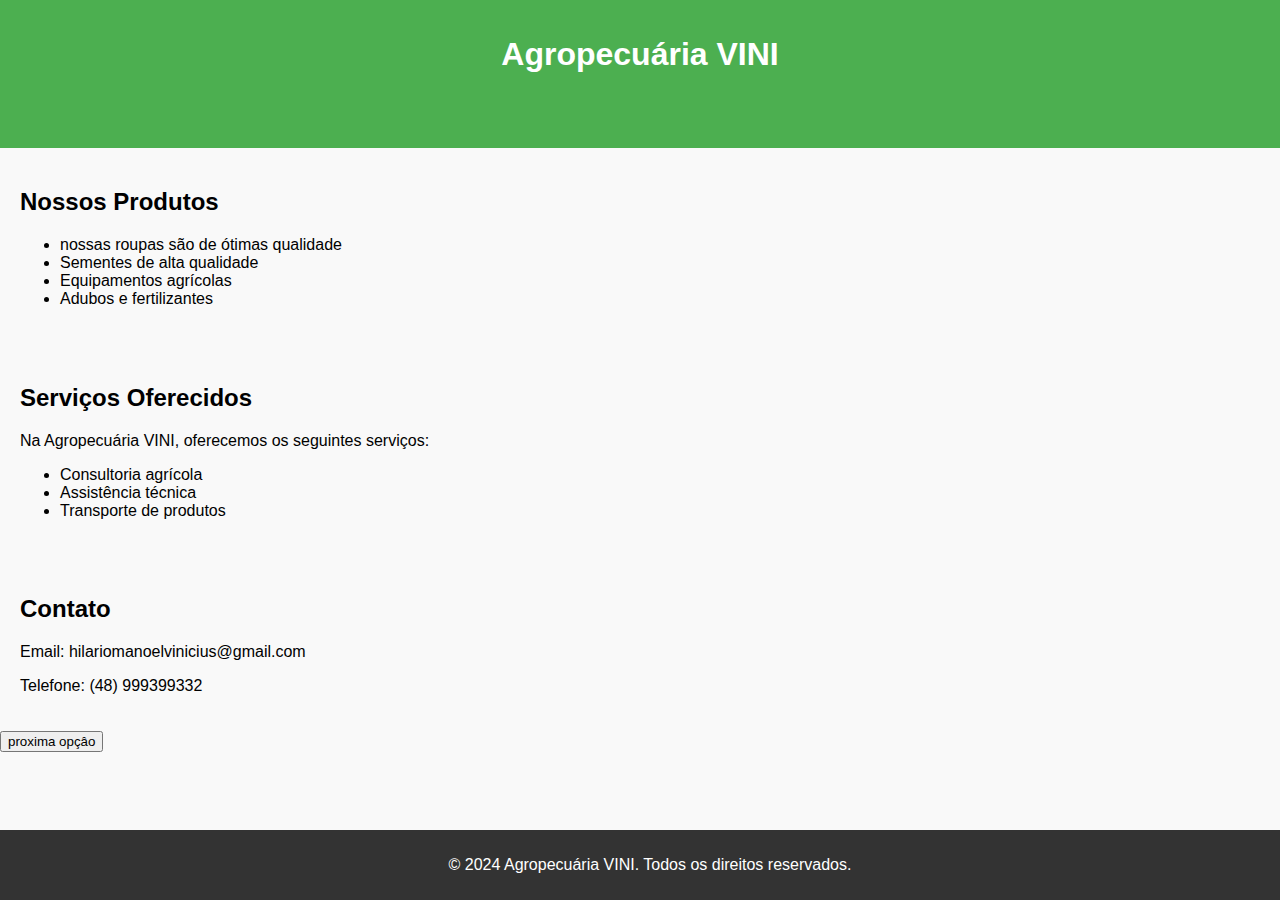
<file: index.html>
<html lang="pt-BR">
<head>
    <meta charset="UTF-8">
    <meta name="viewport" content="width=device-width, initial-scale=1.0">
    <title>Agropecuária VINI</title>
    <style>
        body {
            font-family: Arial, sans-serif;
            margin: 0;
            padding: 0;
            background-color: #f9f9f9;
        }
        header {
            background-color: #4CAF50;
            color: white;
            padding: 15px;
            text-align: center;
        }
        nav {
            margin: 20px 0;
        }
        nav a {
            margin: 0 15px;
            text-decoration: none;
            color: #4CAF50;
        }
        section {
            padding: 20px;
        }
        footer {
            text-align: center;
            padding: 10px;
            background-color: #333;
            color: white;
            position: absolute;
            bottom: 0;
            width: 100%;
        }
    </style>
</head>
<body>

<header>
    <h1>Agropecuária VINI</h1>
    <nav>
        <a href="#produtos">Produtos</a>
        <a href="#servicos">Serviços</a>
        <a href="#contato">Contato</a>
    </nav>
</header>

<section id="produtos">
    <h2>Nossos Produtos</h2>
    <ul>
        <li>nossas roupas são de ótimas qualidade</li>
        <li>Sementes de alta qualidade</li>
        <li>Equipamentos agrícolas</li>
        <li>Adubos e fertilizantes</li>
    </ul>
</section>

<section id="servicos">
    <h2>Serviços Oferecidos</h2>
    <p>Na Agropecuária VINI, oferecemos os seguintes serviços:</p>
    <ul>
        <li>Consultoria agrícola</li>
        <li>Assistência técnica</li>
        <li>Transporte de produtos</li>
    </ul>
</section>

<section id="contato">
    <h2>Contato</h2>
    <p>Email: hilariomanoelvinicius@gmail.com</p>
    <p>Telefone: (48) 999399332</p>
</section>

<footer>
    <p>&copy; 2024 Agropecuária VINI. Todos os direitos reservados.</p>
</footer>
<button id = "botao1"> proxima opçâo</button>

        <script>
         document.getElementById ("botao1").onclick = function(){
             window.location.href = 'pag10.html';
         }
         </script>    

</body>
</html>
</file>
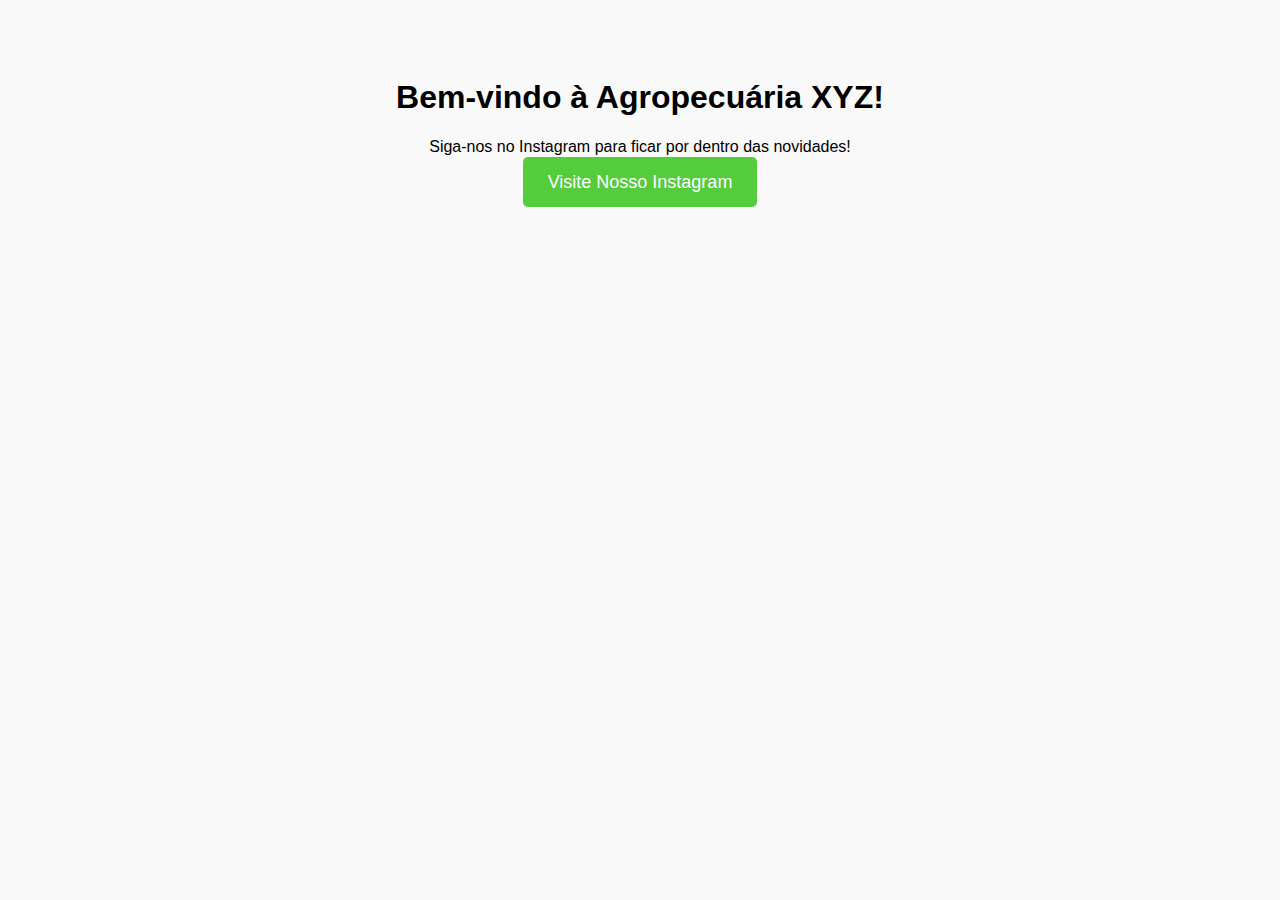
<file: EMAIL.HTML>
<!DOCTYPE html>
<html lang="pt-BR">
<head>
    <meta charset="UTF-8">
    <meta name="viewport" content="width=device-width, initial-scale=1.0">
    <title>Visite Nosso Instagram</title>
    <style>
        body {
            font-family: Arial, sans-serif;
            text-align: center;
            padding: 50px;
            background-color: #f9f9f9;
        }
        .botao-instagram {
            background-color: #54cc3c;
            color: white;
            padding: 15px 25px;
            text-decoration: none;
            border-radius: 5px;
            font-size: 18px;
            transition: background-color 0.3s;
        }
        .botao-instagram:hover {
            background-color: #359935;
        }
    </style>
</head>
<body>

<h1>Bem-vindo à Agropecuária XYZ!</h1>
<p>Siga-nos no Instagram para ficar por dentro das novidades!</p>
<a href="https://www.instagram.com/ops.vinixwz/" target="_blank" class="botao-instagram">Visite Nosso Instagram</a>

</body>
</html>
</file>
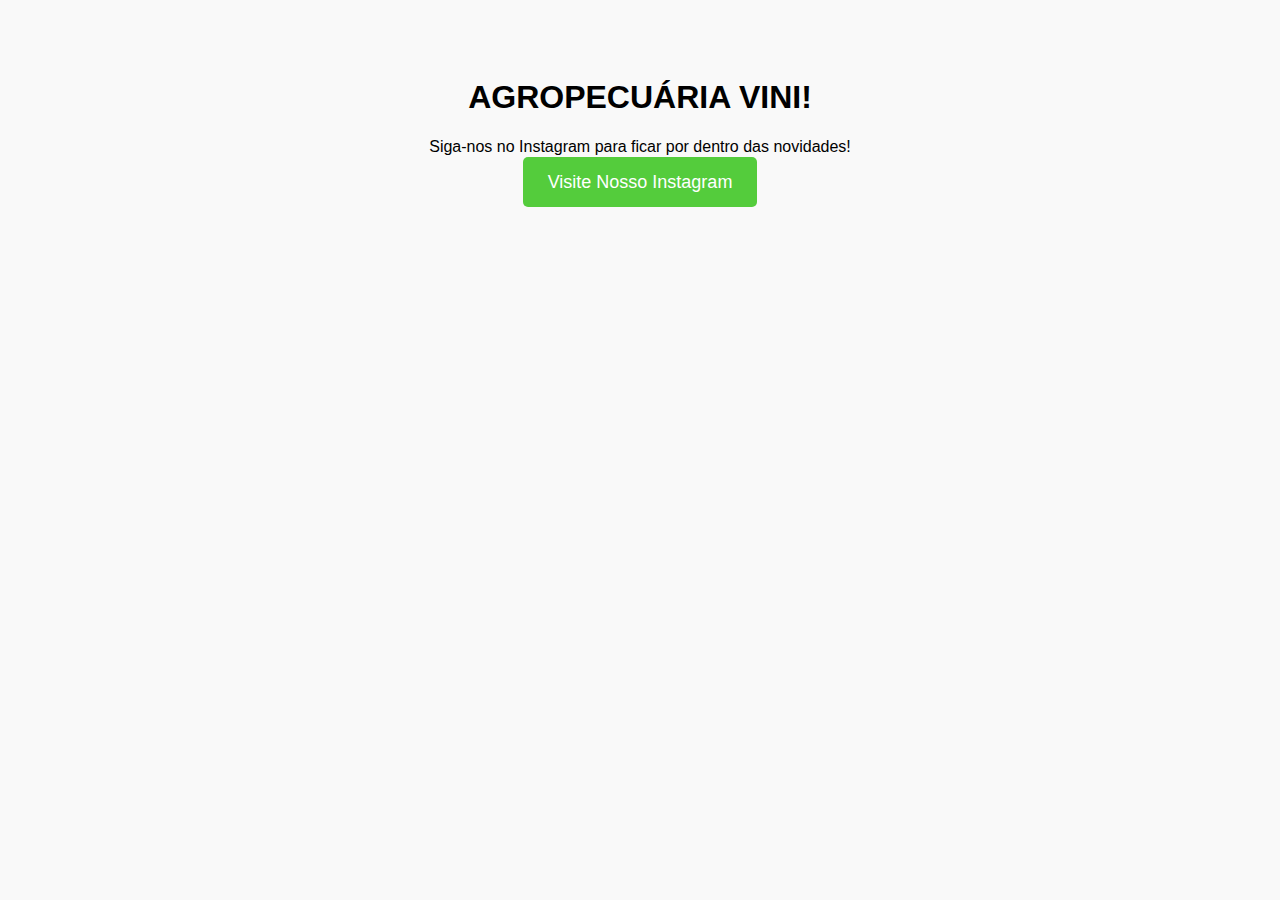
<file: EMAIL.html>
<!DOCTYPE html>
<html lang="pt-BR">
<head>
    <meta charset="UTF-8">
    <meta name="viewport" content="width=device-width, initial-scale=1.0">
    <title>Entre no nosso Instagram, para saber mais
    </title>
    <style>
        body {
            font-family: Arial, sans-serif;
            text-align: center;
            padding: 50px;
            background-color: #f9f9f9;
        }
        .botao-instagram {
            background-color: #54cc3c;
            color: white;
            padding: 15px 25px;
            text-decoration: none;
            border-radius: 5px;
            font-size: 18px;
            transition: background-color 0.3s;
        }
        .botao-instagram:hover {
            background-color: #359935;
        }
    </style>
</head>
<body>

<h1>AGROPECUÁRIA VINI!</h1>
<p>Siga-nos no Instagram para ficar por dentro das novidades!</p>
<a href="https://www.instagram.com/ops.vinixwz/" target="_blank" class="botao-instagram">Visite Nosso Instagram</a>

</body>
</html>
</file>
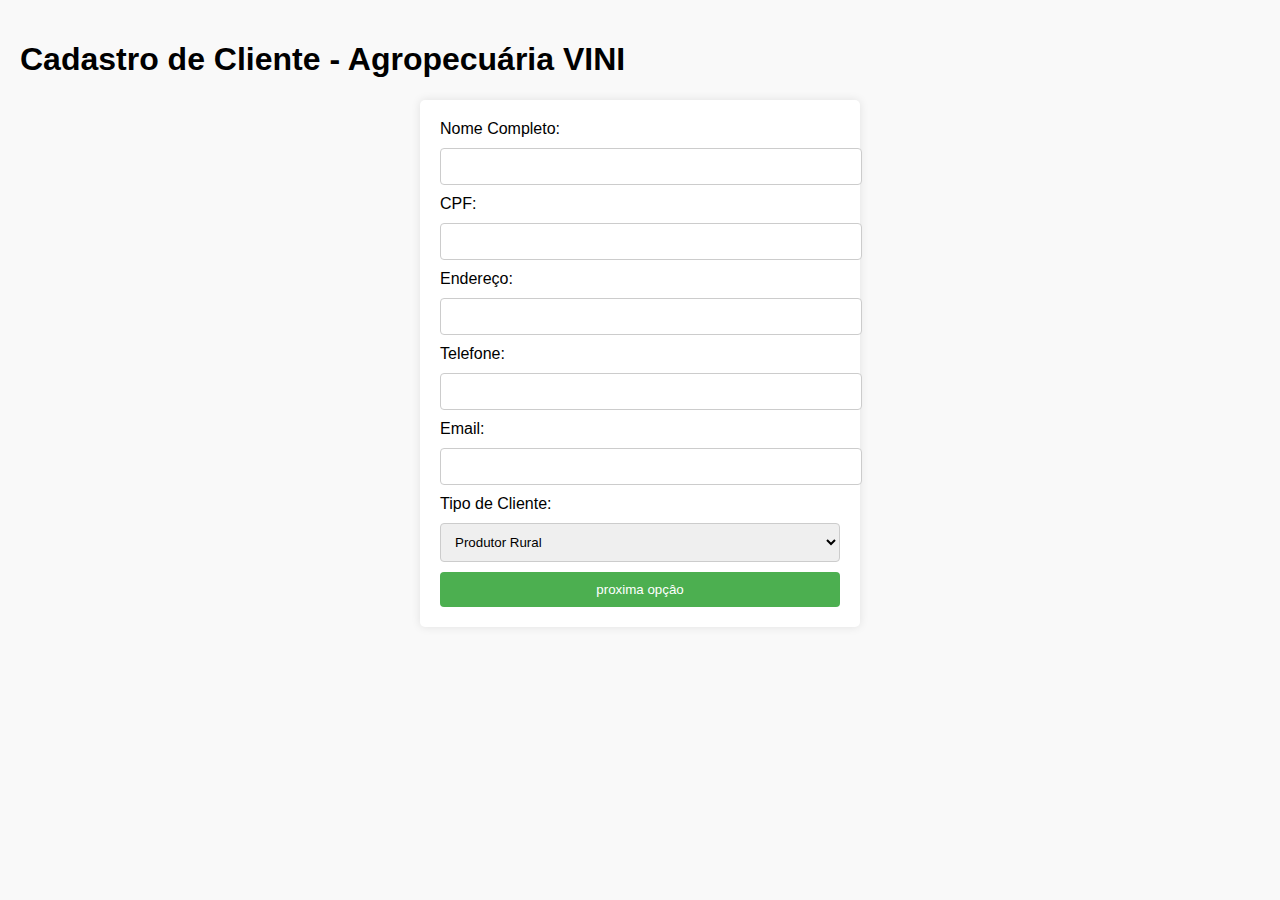
<file: pag10.html>
<!DOCTYPE html>
<html lang="pt-BR">
<head>
    <meta charset="UTF-8">
    <meta name="viewport" content="width=device-width, initial-scale=1.0">
    <title>Cadastro de Cliente - Agropecuária VINI</title>
    <style>
        body {
            font-family: Arial, sans-serif;
            margin: 0;
            padding: 20px;
            background-color: #f9f9f9;
        }
        form {
            background-color: white;
            padding: 20px;
            border-radius: 5px;
            box-shadow: 0 0 10px rgba(0, 0, 0, 0.1);
            max-width: 400px;
            margin: auto;
        }
        input, select {
            width: 100%;
            padding: 10px;
            margin: 10px 0;
            border: 1px solid #ccc;
            border-radius: 4px;
        }
        button {
            background-color: #4CAF50;
            color: white;
            padding: 10px;
            border: none;
            border-radius: 4px;
            cursor: pointer;
            width: 100%;
        }
        button:hover {
            background-color: #45a049;
        }
    </style>
</head>
<body>

<h1>Cadastro de Cliente - Agropecuária VINI</h1>
<form action="#" method="post">
    <label for="nome">Nome Completo:</label>
    <input type="text" id="nome" name="nome" required>

    <label for="cpf">CPF:</label>
    <input type="text" id="cpf" name="cpf" required>

    <label for="endereco">Endereço:</label>
    <input type="text" id="endereco" name="endereco" required>

    <label for="telefone">Telefone:</label>
    <input type="tel" id="telefone" name="telefone" required>

    <label for="email">Email:</label>
    <input type="email" id="email" name="email" required>

    <label for="tipo">Tipo de Cliente:</label>
    <select id="tipo" name="tipo" required>
        <option value="produtor">Produtor Rural</option>
        <option value="revenda">Revenda</option>
        <option value="consumidor">Consumidor Final</option>
    </select>

    <button id = "botao1"> proxima opçâo</button>

        <script>
         document.getElementById ("botao1").onclick = function(){
             window.location.href = 'pag7.html';
         }
         </script>    
</form>

</body>
</html>
</file>
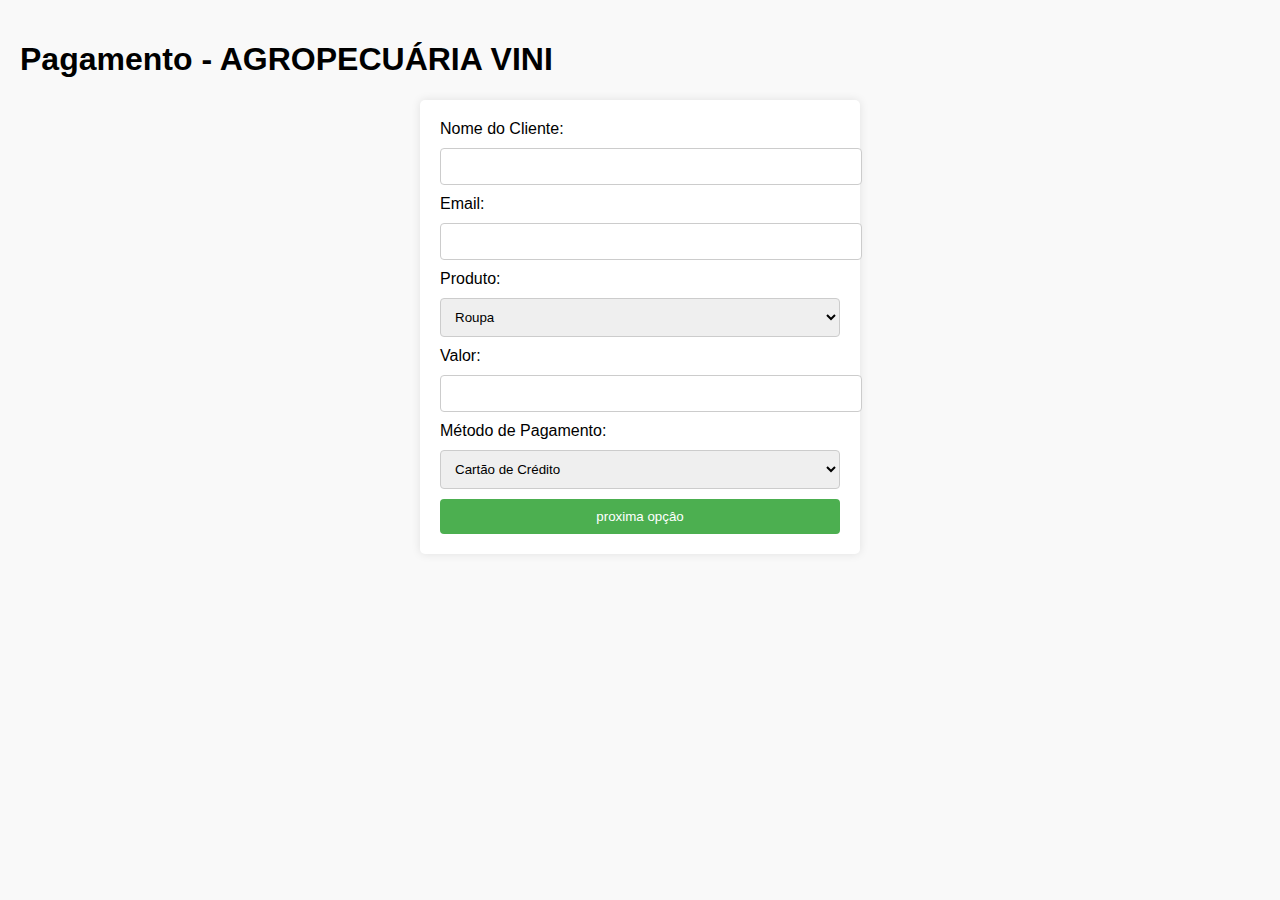
<file: pag11.html>
<!DOCTYPE html>
<html lang="pt-BR">
<head>
    <meta charset="UTF-8">
    <meta name="viewport" content="width=device-width, initial-scale=1.0">
    <title>Pagamento - Agropecuária XYZ</title>
    <style>
        body {
            font-family: Arial, sans-serif;
            margin: 0;
            padding: 20px;
            background-color: #f9f9f9;
        }
        form {
            background-color: white;
            padding: 20px;
            border-radius: 5px;
            box-shadow: 0 0 10px rgba(0, 0, 0, 0.1);
            max-width: 400px;
            margin: auto;
        }
        input, select {
            width: 100%;
            padding: 10px;
            margin: 10px 0;
            border: 1px solid #ccc;
            border-radius: 4px;
        }
        button {
            background-color: #4CAF50;
            color: white;
            padding: 10px;
            border: none;
            border-radius: 4px;
            cursor: pointer;
            width: 100%;
        }
        button:hover {
            background-color: #45a049;
        }
    </style>
</head>
<body>

<h1>Pagamento - AGROPECUÁRIA VINI </h1>
<form action="#" method="post">
    <label for="nome">Nome do Cliente:</label>
    <input type="text" id="nome" name="nome" required>

    <label for="email">Email:</label>
    <input type="email" id="email" name="email" required>

    <label for="produto">Produto:</label>
    <select id="produto" name="produto" required>
        <option value="sementes">Roupa</option>
        <option value="adubo">bota</option>
    </select>

    <label for="valor">Valor:</label>
    <input type="number" id="valor" name="valor" required>

    <label for="pagamento">Método de Pagamento:</label>
    <select id="pagamento" name="pagamento" required>
        <option value="cartao">Cartão de Crédito</option>
        <option value="boleto">Boleto</option>
        <option value="transferencia">Transferência Bancária</option>
        
    </select>

    <button id = "botao1"> proxima opçâo</button>

    <script>
     document.getElementById ("botao1").onclick = function(){
         window.location.href = 'EMAIL.html';
     }
     </script>    
</form>

</body>
</html>
</file>
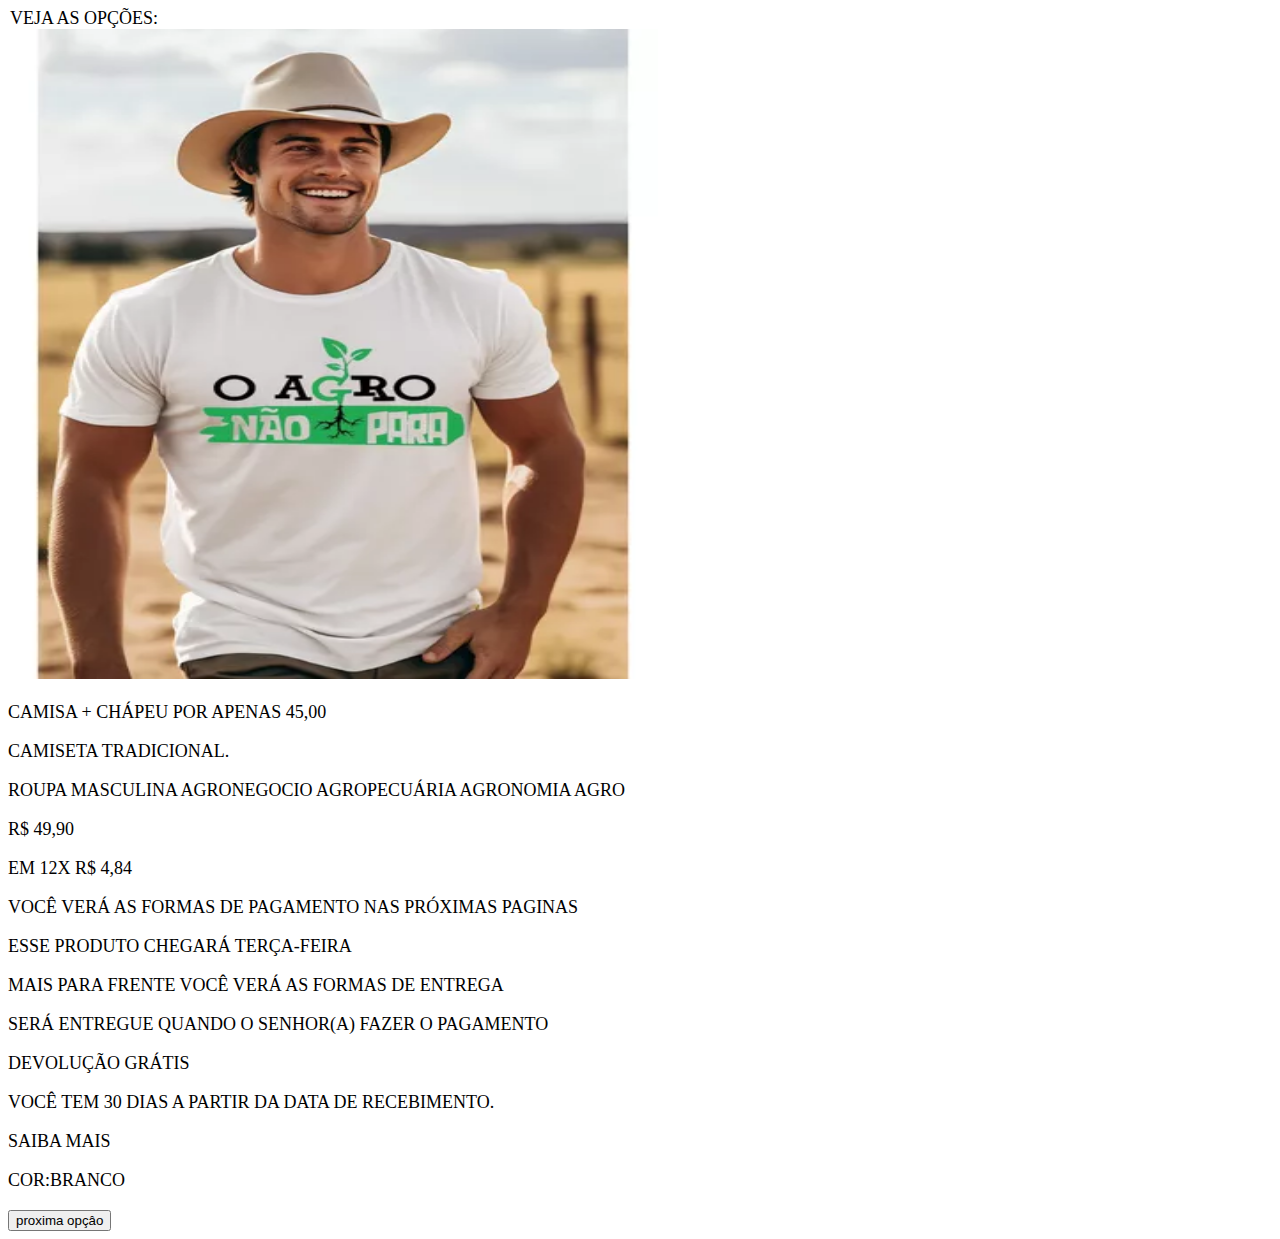
<file: pag3.html>
<!DOCTYPE html>
<html lang="pt-br">
<head>
    <legend>VEJA AS OPÇÕES: </legend>
    <IMG src="ROUPA1.webp" height="650" width="650"> <!--aumentar foto-->
    </div>
    <p> CAMISA + CHÁPEU POR APENAS 45,00 
        <p class="maiusculo"> Camiseta Tradicional.</P>

        <p class="maiusculo"> Roupa Masculina Agronegocio Agropecuária Agronomia Agro</P>
             <p class="maiusculo"> R$ 49,90</P>
                    <p class="maiusculo">em 12x R$ 4,84</P>
               
                        <p class="maiusculo">você verá as formas de pagamento nas próximas paginas</P>
                            <p class="maiusculo">Esse produto chegará terça-feira</P>
        
                                <p class="maiusculo"> mais para frente você verá as formas de entrega</P>
                                    <p class="maiusculo"> será entregue quando o senhor(a) fazer o pagamento</P>
        
                                         <p class="maiusculo"> Devolução grátis</P>
        
                                                <p class="maiusculo">Você tem 30 dias a partir da data de recebimento.</P>
        
                                                    <p class="maiusculo">Saiba mais</P>

                                                        <p class="maiusculo"> Cor:Branco</P>
        <link rel="stylesheet" href="agro.css">
        
        <button id = "botao1"> proxima opçâo</button>

        <script>
         document.getElementById ("botao1").onclick = function(){
             window.location.href = 'pag11.html';
         }
         </script>    

                
</body>
</html> <!--fechar-->
</file>
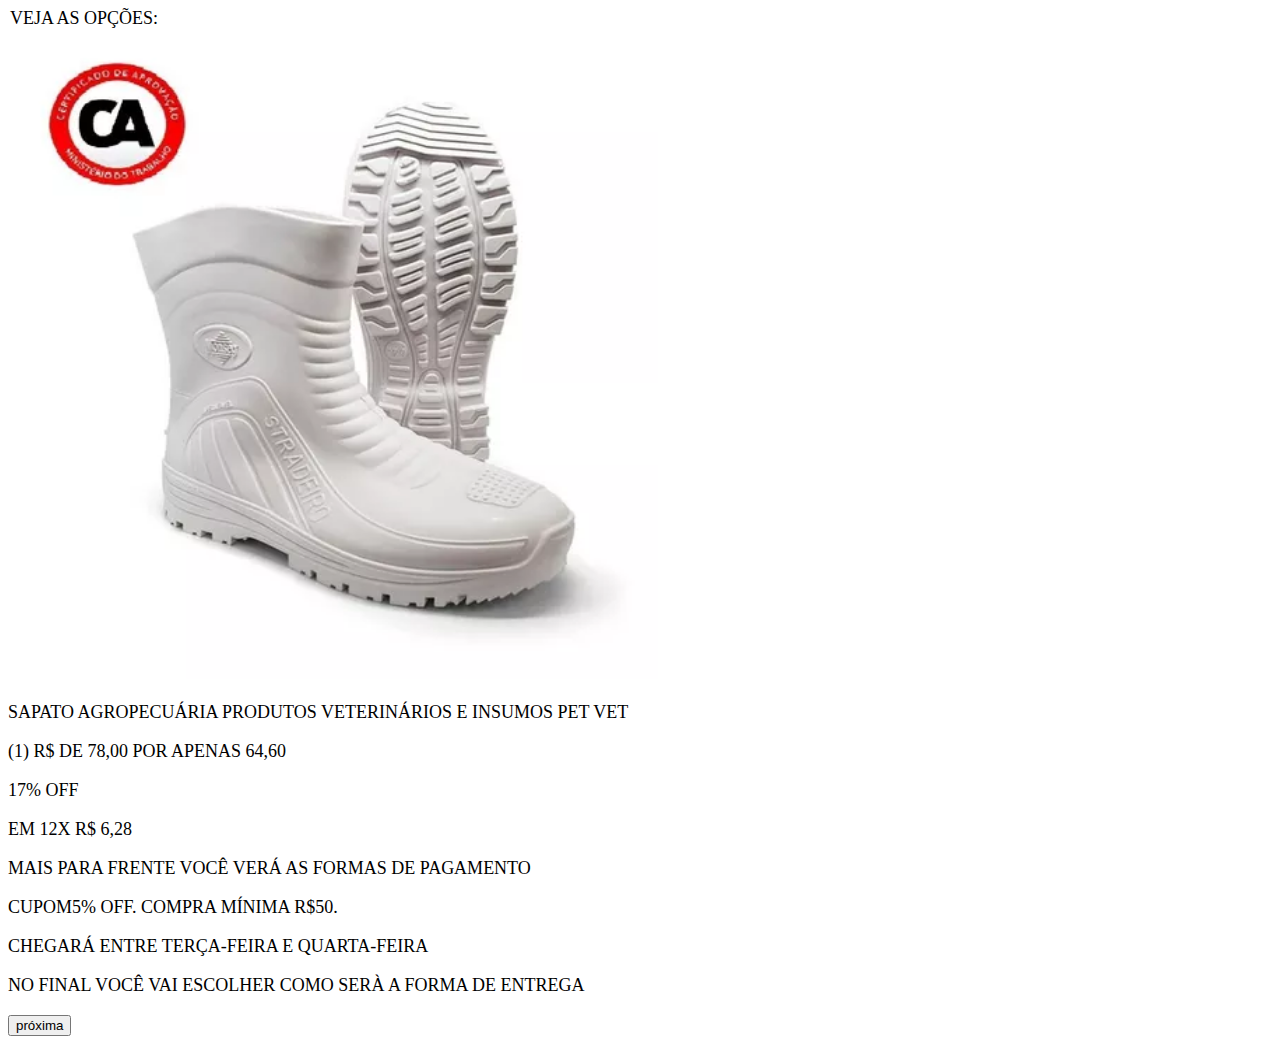
<file: pag7.html>
<!DOCTYPE html>
<html lang="pt-br">
<head>
    <legend>VEJA AS OPÇÕES: </legend>
    <IMG src="bota.avif" height="650" width="650"> <!--aumentar foto--> <!--aumentar foto-->
    </div>
        <p class="maiusculo">Sapato Agropecuária Produtos Veterinários E Insumos Pet Vet</p>

            <p class="maiusculo">(1) R$ DE 78,00 POR APENAS 64,60</p>
            <p class="maiusculo">17% OFF</p>
                <p class="maiusculo">em 12x R$ 6,28</p>

                    <p class="maiusculo">mais para frente você verá as formas de pagamento</p>
                        <p class="maiusculo">Cupom5% OFF. Compra mínima R$50.</p>
                            <p class="maiusculo">Chegará entre terça-feira e quarta-feira</p>

                                <p class="maiusculo">no final você vai escolher como serà a forma de entrega </p>

             
        <link rel="stylesheet" href="agro.css">
        
        <button id = "botao1"> próxima</button>

        <script>
         document.getElementById ("botao1").onclick = function(){
             window.location.href = 'pag8.html';
         }
         </script>    

                
</body>
</html> <!--fechar-->
</file>
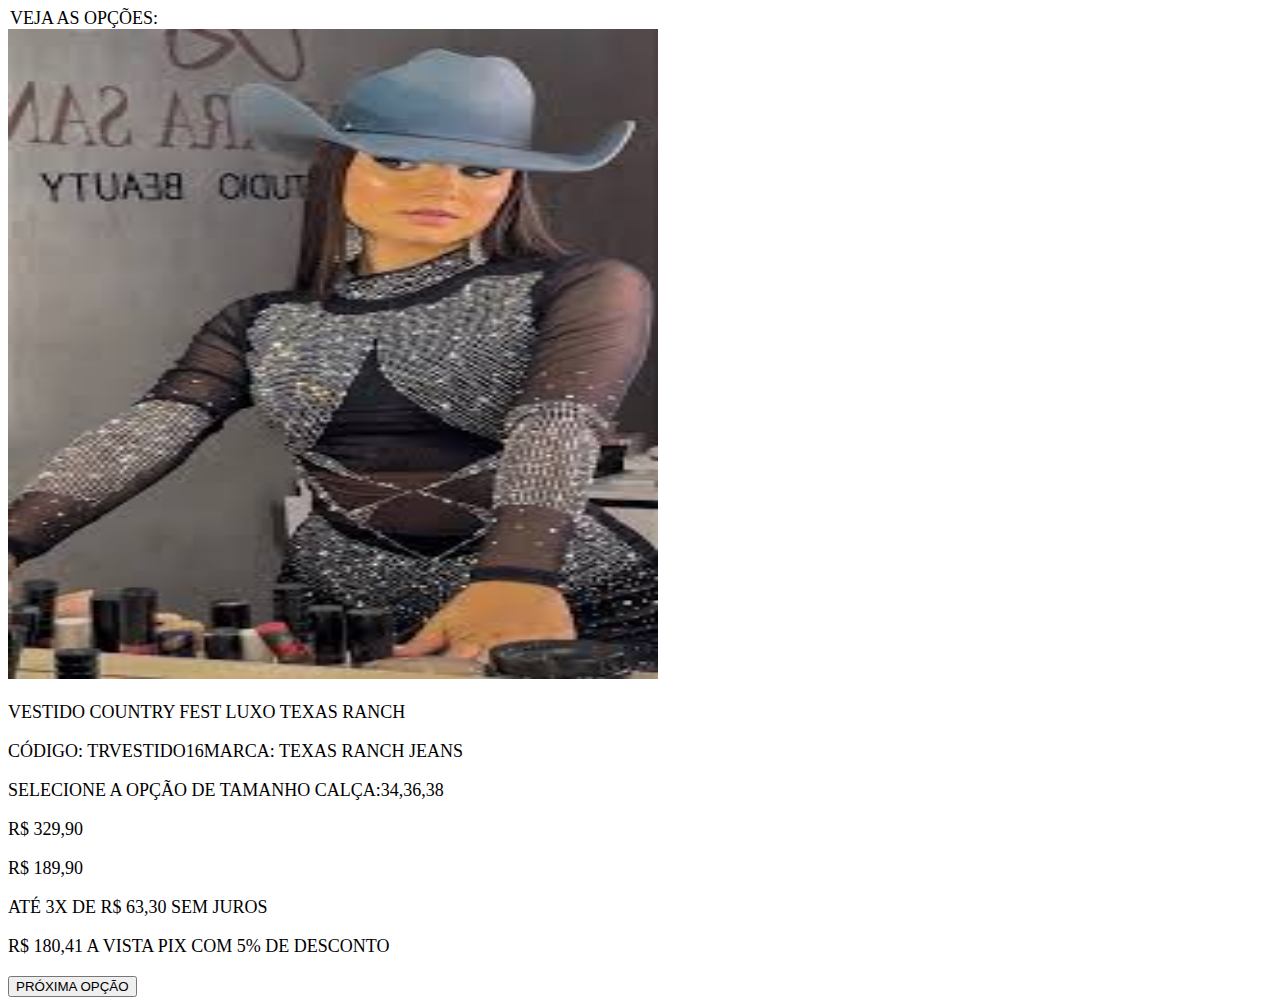
<file: pag8.html>
<!DOCTYPE html>
<html lang="pt-br">
<head>
    <legend>VEJA AS OPÇÕES: </legend>
    <IMG src="feminina1.avif" height="650" width="650"> <!--aumentar foto--> <!--aumentar foto-->
    </div>
        
        <p class="maiusculo">Vestido Country Fest Luxo Texas Ranch</p>
        <p class="maiusculo"> Código: TRVESTIDO16Marca: Texas Ranch Jeans</p>
            <p class="maiusculo"> Selecione a opção de Tamanho Calça:34,36,38</p>
                <p class="maiusculo"> R$ 329,90</p>
                    <p class="maiusculo"> R$ 189,90</p>
                        <p class="maiusculo">até 3x de R$ 63,30 sem juros</p>
                            <p class="maiusculo">R$ 180,41 a vista PIX com 5% de desconto</p>

        <link rel="stylesheet" href="agro.css">
        
        <button id = "botao1"> PRÓXIMA OPÇÃO</button>

        <script>
         document.getElementById ("botao1").onclick = function(){
             window.location.href = 'pag3.html';
         }
         </script>    

                
</body>
</html> <!--fechar-->
</file>
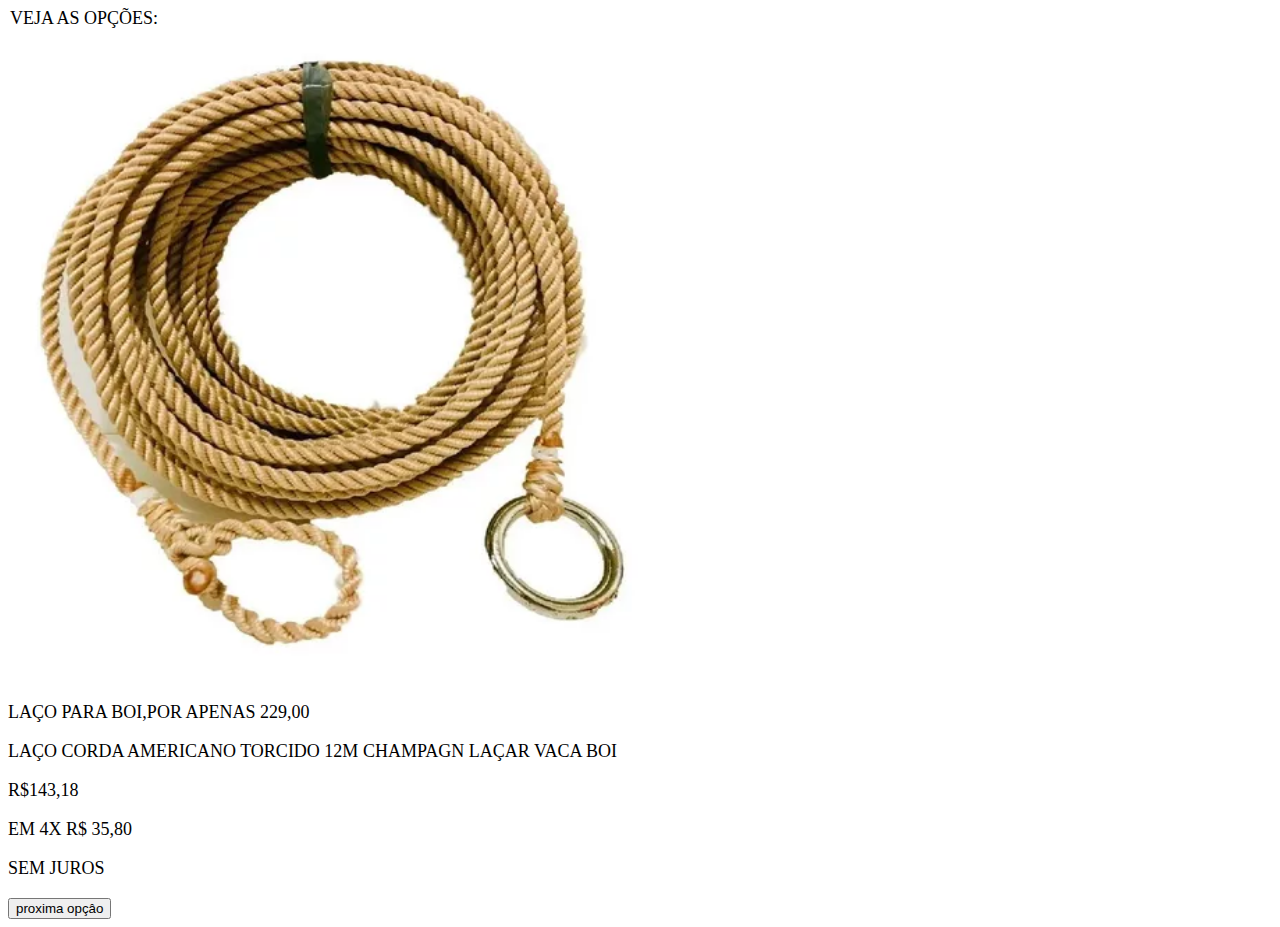
<file: pg6.html>
<!DOCTYPE html>
<html lang="pt-br">
<head>
    <legend>VEJA AS OPÇÕES: </legend>
    <IMG src="laço.png" height="650" width="650"> <!--aumentar foto-->
    </div>
    
    <p class="maiusculo"> laço para boi,por apenas 229,00</p>
        <p class="maiusculo"> Laço Corda Americano Torcido 12m Champagn Laçar Vaca Boi</p>

            <p class="maiusculo">R$143,18</p>
                <p class="maiusculo">em 4x R$ 35,80</p>
                    <p class="maiusculo">sem juros </p> 
        <link rel="stylesheet" href="agro.css">
        
        <button id = "botao1"> proxima opçâo</button>

        <script>
         document.getElementById ("botao1").onclick = function(){
             window.location.href = 'pag7.html';
         }
         </script>    

                
</body>
</html> <!--fechar-->
</file>
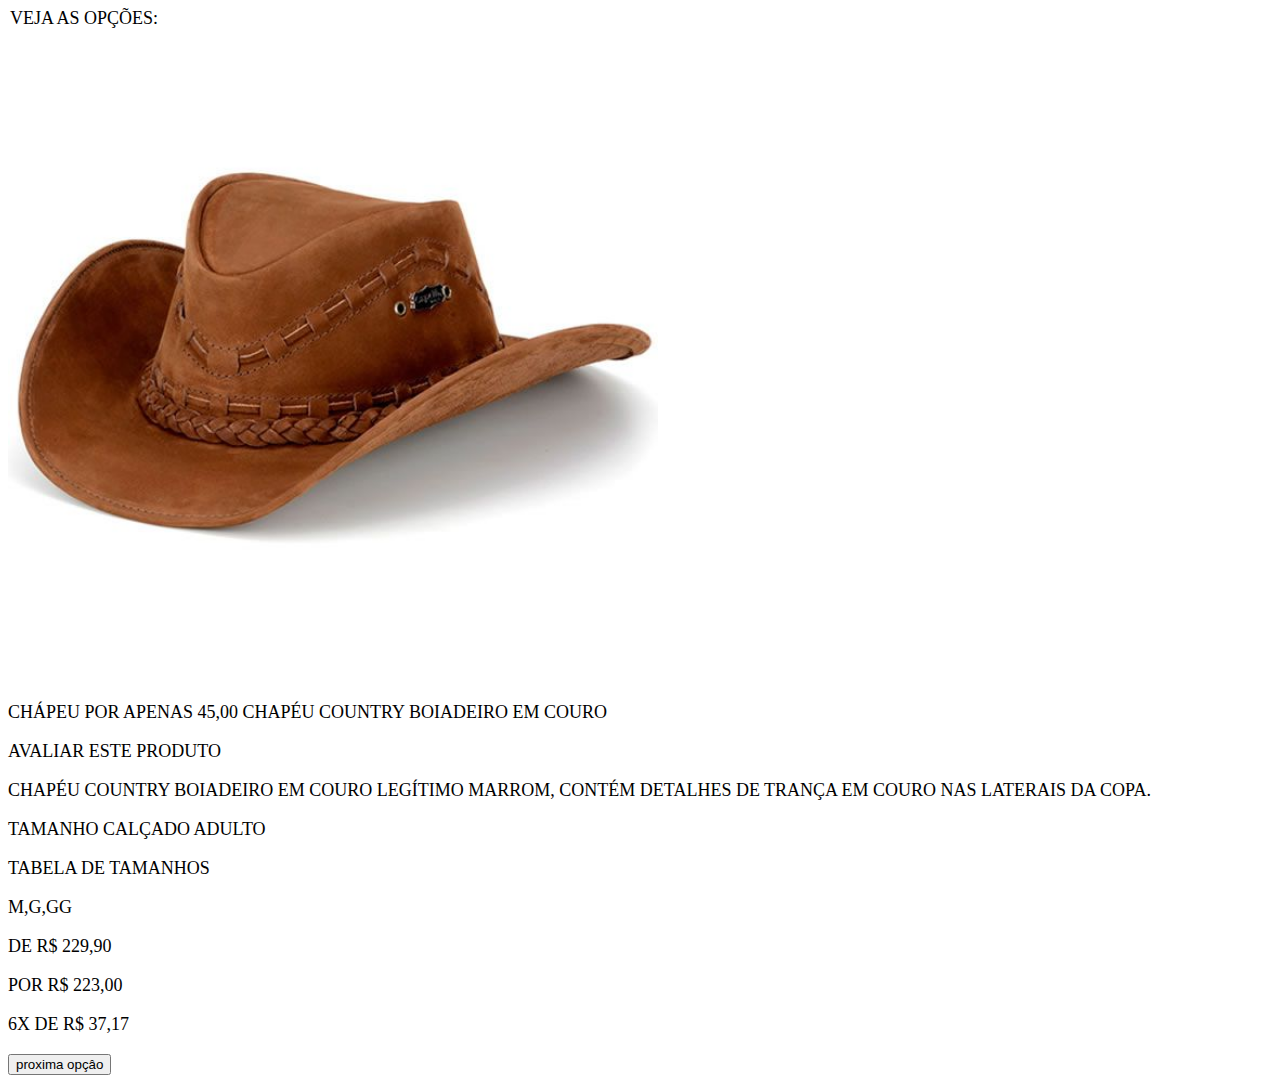
<file: pgn5.html>
<!DOCTYPE html>
<html lang="pt-br">
<head>
    <legend>VEJA AS OPÇÕES: </legend>
    <IMG src="cahpeu.png" height="650" width="650"> <!--aumentar foto-->
    </div>
    <p class="maiusculo"> CHÁPEU POR APENAS 45,00
        Chapéu Country Boiadeiro Em Couro

<P class="maiusculo">Avaliar este produto</P>
<P class="maiusculo">Chapéu Country Boiadeiro em Couro Legítimo Marrom, contém detalhes de trança em couro nas Laterais da Copa.</P>
<P class="maiusculo">Tamanho Calçado Adulto</P>
<P class="maiusculo">TABELA DE TAMANHOS</P>
<P class="maiusculo">M,G,GG</P>
<P class="maiusculo">De R$ 229,90</P>
<P class="maiusculo">Por R$ 223,00</P>
<P class="maiusculo">6x de R$ 37,17 </P>
        <link rel="stylesheet" href="agro.css">
        
        <button id = "botao1"> proxima opçâo</button>

        <script>
         document.getElementById ("botao1").onclick = function(){
             window.location.href = 'pag7.html';
         }
         </script>    

                
</body>
</html> <!--fechar-->
</file>
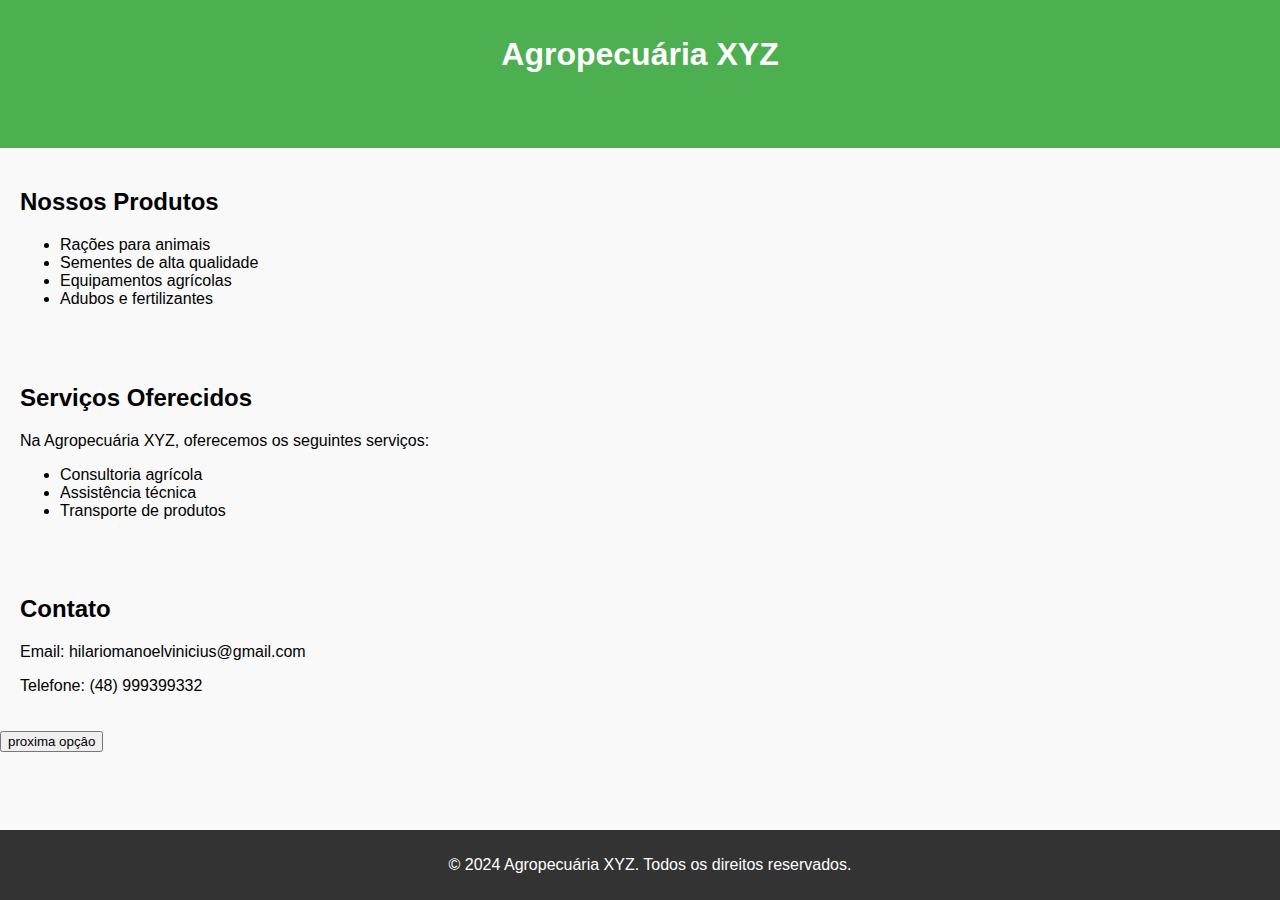
<file: pgn9.html>
<html lang="pt-BR">
<head>
    <meta charset="UTF-8">
    <meta name="viewport" content="width=device-width, initial-scale=1.0">
    <title>Agropecuária XYZ</title>
    <style>
        body {
            font-family: Arial, sans-serif;
            margin: 0;
            padding: 0;
            background-color: #f9f9f9;
        }
        header {
            background-color: #4CAF50;
            color: white;
            padding: 15px;
            text-align: center;
        }
        nav {
            margin: 20px 0;
        }
        nav a {
            margin: 0 15px;
            text-decoration: none;
            color: #4CAF50;
        }
        section {
            padding: 20px;
        }
        footer {
            text-align: center;
            padding: 10px;
            background-color: #333;
            color: white;
            position: absolute;
            bottom: 0;
            width: 100%;
        }
    </style>
</head>
<body>

<header>
    <h1>Agropecuária XYZ</h1>
    <nav>
        <a href="#produtos">Produtos</a>
        <a href="#servicos">Serviços</a>
        <a href="#contato">Contato</a>
    </nav>
</header>

<section id="produtos">
    <h2>Nossos Produtos</h2>
    <ul>
        <li>Rações para animais</li>
        <li>Sementes de alta qualidade</li>
        <li>Equipamentos agrícolas</li>
        <li>Adubos e fertilizantes</li>
    </ul>
</section>

<section id="servicos">
    <h2>Serviços Oferecidos</h2>
    <p>Na Agropecuária XYZ, oferecemos os seguintes serviços:</p>
    <ul>
        <li>Consultoria agrícola</li>
        <li>Assistência técnica</li>
        <li>Transporte de produtos</li>
    </ul>
</section>

<section id="contato">
    <h2>Contato</h2>
    <p>Email: hilariomanoelvinicius@gmail.com</p>
    <p>Telefone: (48) 999399332</p>
</section>

<footer>
    <p>&copy; 2024 Agropecuária XYZ. Todos os direitos reservados.</p>
</footer>
<button id = "botao1"> proxima opçâo</button>

        <script>
         document.getElementById ("botao1").onclick = function(){
             window.location.href = 'pag10.html';
         }
         </script>    

</body>
</html>
</file>
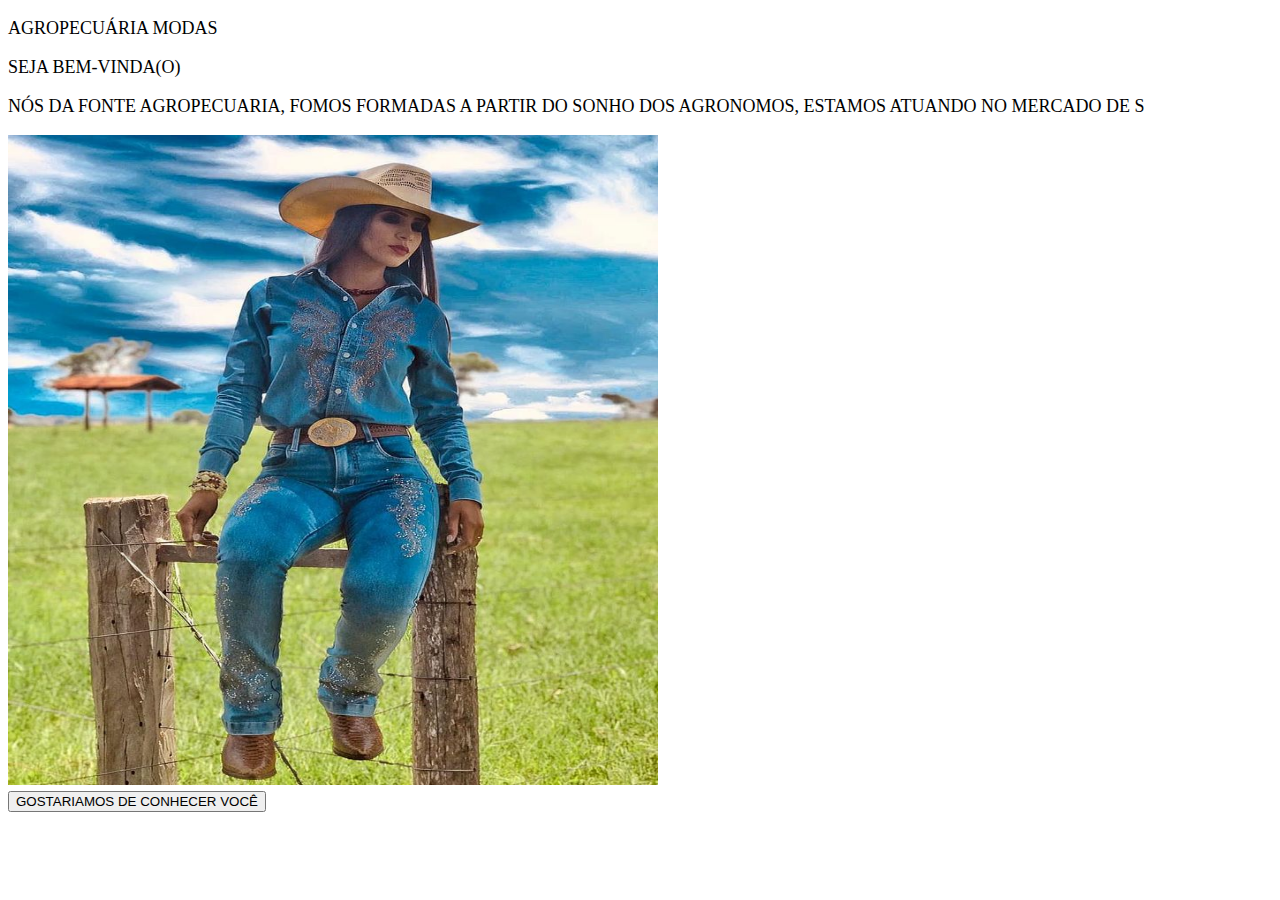
<file: RESUMO.HTML>
<!DOCTYPE html>
<html lang="pt-br">
<head>
    <meta charset="UTF-8">
    <meta name="viewport" content="width=device-width, initial-scale=1.0">
    <title>Document</title>
    <link real="stylesheet" href="estiloesmA.css">
</head>

<body>
<div>
    <div>
        <p>AGROPECUÁRIA MODAS </p>
           
            <div class="     ">
                <p class="maiusculo">SEJA BEM-VINDA(O)</p>

                <p class="maiusculo">Nós da Fonte Agropecuaria, fomos formadas a partir do sonho dos agronomos, estamos atuando no mercado de S</p>
                    <IMG src="roupa.png" height="650" width="650"> <!--aumentar foto-->
                        
                    </div>
                   <link rel="stylesheet" href="agro.css">


                <!--para dividir-->

                <div>
                    <button id = "botao1"> GOSTARIAMOS DE CONHECER VOCÊ</button>

                   <script>
                    document.getElementById ("botao1").onclick = function(){
                        window.location.href = 'PAG2.html';
                    }
                    </script>
                    </div>

                    </div>
                </div>        
                
</body>
</html> <!--fechar-->
</file>
<file: agro.css>
html{
    background-color: rgb(255, 255, 255);
}
html{
   color: rgb(0, 0, 0);
}
html{
    font-size: large;
}
.maiusculo{
    text-transform: uppercase;
}
</file>
